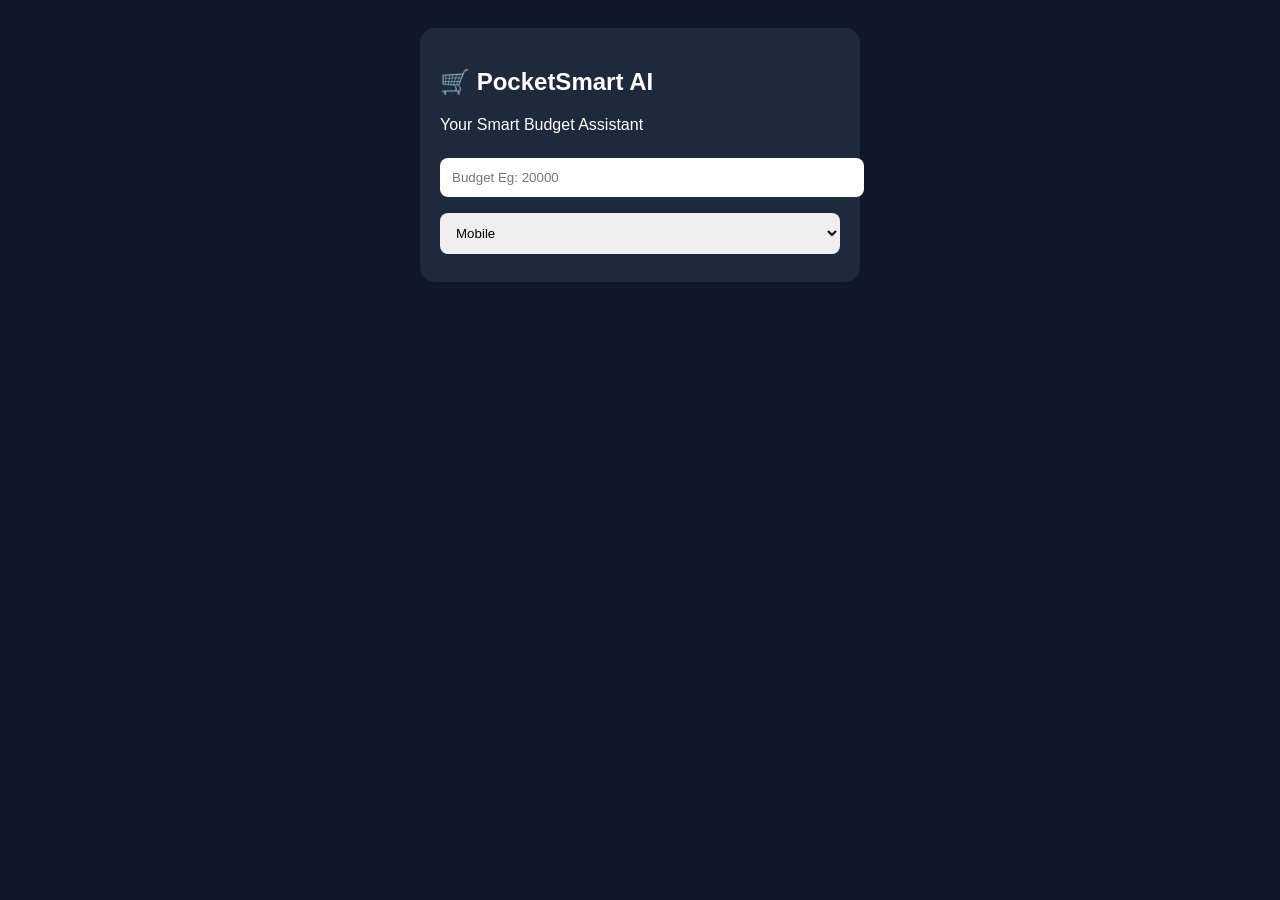
<file: index.html>
<!DOCTYPE html>
<html>
<head>
<title>PocketSmart AI</title>
<meta name="viewport" content="width=device-width, initial-scale=1">
<style>
body{font-family:Arial;background:#0f172a;color:white;padding:20px}
.card{background:#1e293b;padding:20px;border-radius:15px;max-width:400px;margin:auto}
input,select,button{width:100%;padding:12px;margin:8px 0;border-radius:8px;border:none}
button{background:#22c55e;color:black;font-weight:bold}
.ans{background:#334155;padding:15px;border-radius:10px;margin-top:15px;white-space:pre-wrap}
</style>
</head>
<body>
<div class="card">
<h2>🛒 PocketSmart AI</h2>
<p>Your Smart Budget Assistant</p>
<form method="POST">
<input type="text" name="budget" placeholder="Budget Eg: 20000" required>
<select name="category">
<option value="Mobile">Mobile</option>
<option value="Laptop">Laptop</option>
<option value="Furniture">Furniture - IKEA Style</option>
<option value="Home">Home Appliances</option>
</select>
<input type="text" name="need" placeholder="Enna venum
</file>
